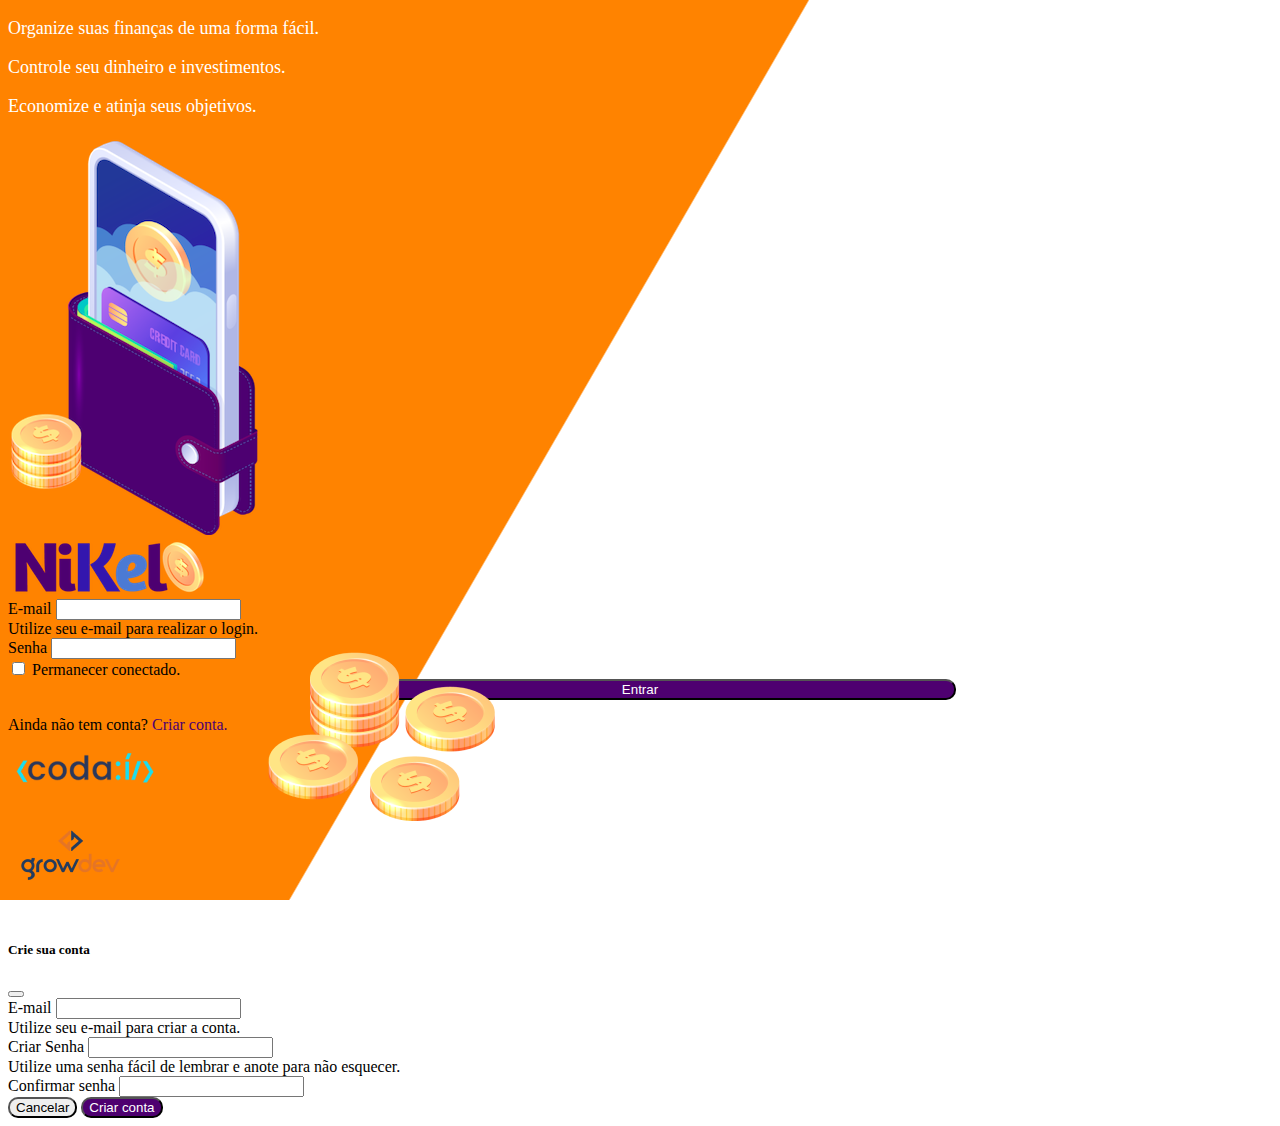
<file: public/index.html>
<!DOCTYPE html>
<html lang="pt">
<head>
    <meta charset="UTF-8">
    <meta name="viewport" content="width=device-width, initial-scale=1.0">
    <title>Nikel</title>
    <link href="https://cdn.jsdelivr.net/npm/bootstrap@5.1.3/dist/css/bootstrap.min.css" rel="stylesheet" integrity="sha384-1BmE4kWBq78iYhFldvKuhfTAU6auU8tT94WrHftjDbrCEXSU1oBoqyl2QvZ6jIW3" crossorigin="anonymous">
    <link rel="stylesheet" href="./css/styles.css">
</head>
<body id="login">
    <main>
        <div class="container">
            <div class="row vh-100">
                <div class="col d-flex justify-content-center my-5 flex-column">
                    <div class="text-login">
                        <p>Organize suas finanças de uma forma fácil.</p>
                        <p>Controle seu dinheiro e investimentos.</p>
                        <p>Economize e atinja seus objetivos.</p>
                    </div>
                    <div class="text-center">
                        <img src="./assets/images/pocket.png" alt="image pocket" class="img-fluid" srcset="">
                        <img src="./assets/images/coins.png" alt="image coins" class="img-fluid d-none d-md-inline coins" srcset="">
                    </div>
                </div>
                <div class="col d-flex justify-content-center my-5 flex-column">
                    <div class="container">
                        <div class="row">
                            <div class="col">
                                <div class="text-center mb-3">
                                    <img src="./assets/images/nikel-logo.png" alt="logo nikel" class="img-fluid" srcset="">
                                </div>
                            </div>
                        </div>
                        <div class="row">
                            <div class="col">
                                <form id="login-form">
                                    <div class="mb-3">
                                      <label for="email-input" class="form-label">E-mail</label>
                                      <input type="email" class="form-control" id="email-input" aria-describedby="emailHelp">
                                      <div id="emailHelp" class="form-text">Utilize seu e-mail para realizar o login.</div>
                                    </div>
                                    <div class="mb-3">
                                      <label for="password-input" class="form-label">Senha</label>
                                      <input type="password" class="form-control" id="password-input">
                                    </div>
                                    <div class="mb-3 form-check">
                                      <input type="checkbox" class="form-check-input" id="session-check">
                                      <label class="form-check-label" for="session-check">Permanecer conectado.</label>
                                    </div>
                                    <button type="submit" class="btn button-login">Entrar</button>
                                </form>
                            </div>
                        </div>
                        <div class="row">
                            <div class="col">
                                <p id="link-conta" class="text-center mt-2 form-text" data-bs-toggle="modal" data-bs-target="#register-modal">Ainda não tem conta? <span class="link-default">Criar conta.</span></p>
                            </div>
                        </div>
                        <div class="row">
                            <div class="col">
                                <div class="text-center mt-5">
                                    <img src="./assets/images/codai-logo.png" alt="" srcset="">
                                </div>
                            </div>
                        </div>
                        <div class="row">
                            <div class="col">
                                <div class="text-center">
                                    <img src="./assets/images/growdev-logo.png" alt="" srcset="">
                                </div>
                            </div>
                        </div>
                    </div>
                </div>
            </div>
        </div>
          
  <!-- Modal -->
  <div class="modal fade" id="register-modal" tabindex="-1" aria-labelledby="exampleModalLabel" aria-hidden="true">
    <div class="modal-dialog">
      <div class="modal-content">
        <div class="modal-header">
          <h5 class="modal-title" id="exampleModalLabel">Crie sua conta</h5>
          <button type="button" class="btn-close" data-bs-dismiss="modal" aria-label="Close"></button>
        </div>
            <form id="create-form">
                <div class="modal-body">
            
                <div class="mb-3">
                  <label for="email-create-input" class="form-label">E-mail</label>
                  <input type="email" class="form-control" id="email-create-input" aria-describedby="emailHelp" required>
                  <div id="emailHelp" class="form-text">Utilize seu e-mail para criar a conta.</div>
                </div>
                <div class="mb-3">
                  <label for="password-create-input" class="form-label">Criar Senha</label>
                  <input type="password" class="form-control" id="password-create-input" required>
                  <div id="emailHelp" class="form-text">Utilize uma senha fácil de lembrar e anote para não esquecer.</div>
                </div>
                <div class="mb-3">
                    <label for="repeatassword-create-input" class="form-label">Confirmar senha</label>
                    <input type="password" class="form-control" id="repeatpassword-create-input" required>
                    
                  </div>
            
                </div>
            <div class="modal-footer">
            <button type="button" class="btn btn-secondary button-cancel" data-bs-dismiss="modal">Cancelar</button>
            <button type="submit" class="btn button-default">Criar conta</button>
            </div>
            </form>
      </div>
    </div>
  </div>
    </main>
    <script src="https://cdn.jsdelivr.net/npm/bootstrap@5.1.3/dist/js/bootstrap.bundle.min.js" integrity="sha384-ka7Sk0Gln4gmtz2MlQnikT1wXgYsOg+OMhuP+IlRH9sENBO0LRn5q+8nbTov4+1p" crossorigin="anonymous"></script>
    <script src="./js/index.js"></script>
</body>
</html>
</file>
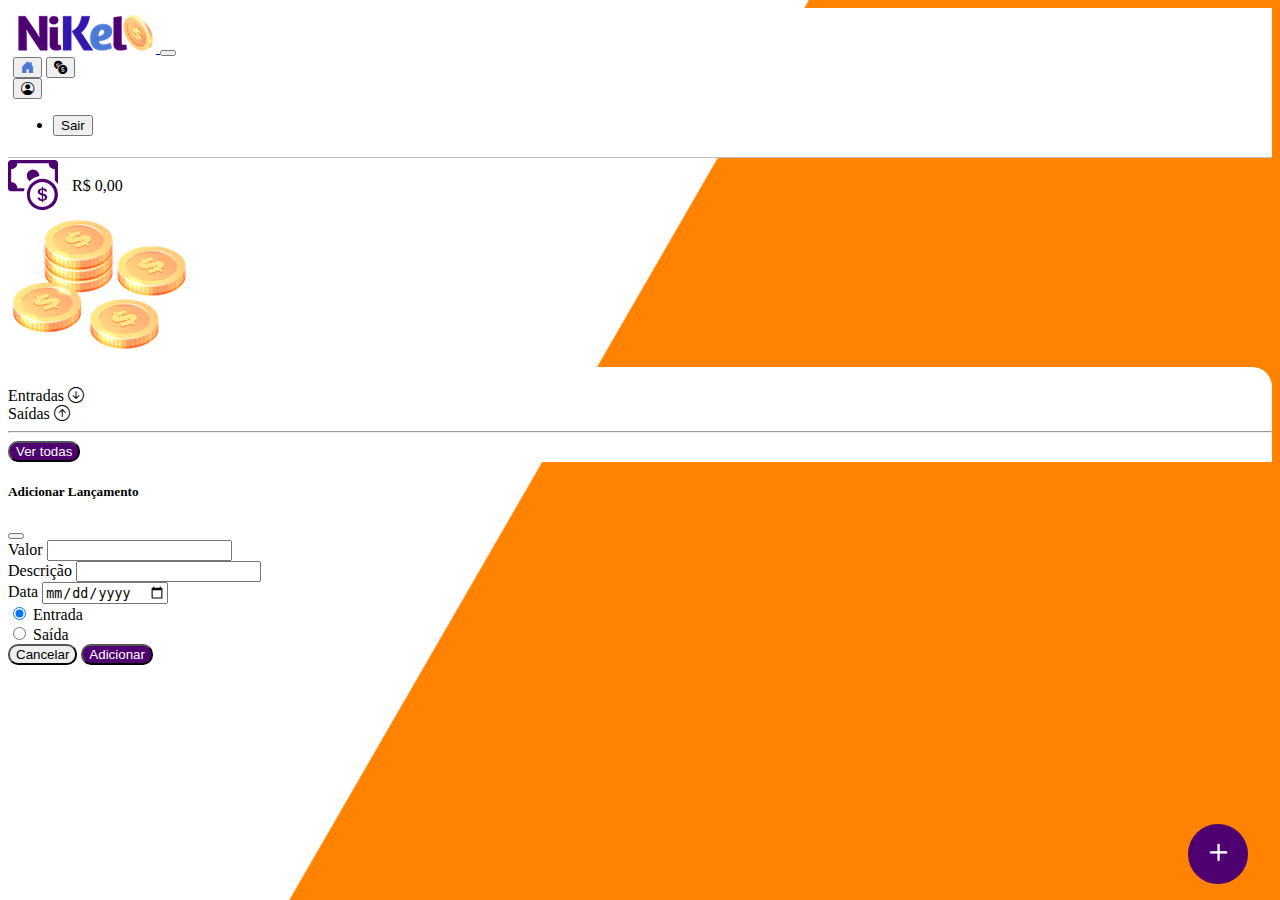
<file: public/home.html>
<!DOCTYPE html>
<html lang="pt">
<head>
    <meta charset="UTF-8">
    <meta name="viewport" content="width=device-width, initial-scale=1.0">
    <title>Nikel - Home</title>
    <link href="https://cdn.jsdelivr.net/npm/bootstrap@5.1.3/dist/css/bootstrap.min.css" rel="stylesheet" integrity="sha384-1BmE4kWBq78iYhFldvKuhfTAU6auU8tT94WrHftjDbrCEXSU1oBoqyl2QvZ6jIW3" crossorigin="anonymous">
    <link rel="stylesheet" href="https://cdn.jsdelivr.net/npm/bootstrap-icons@1.10.5/font/bootstrap-icons.css">
    <link rel="stylesheet" href="./css/styles.css">
</head>
<body id="app">
    <header>
        <nav class="navbar navbar-expand navbar-light bg-white">
            <div class="container-fluid">
              <a class="navbar-brand" href="#">
                <img src="./assets/images/nikel-small-logo.png" alt="logo nikel" class="img-fluid" srcset="">
              </a>
              <button class="navbar-toggler" type="button" data-bs-toggle="collapse" data-bs-target="#navbarSupportedContent" aria-controls="navbarSupportedContent" aria-expanded="false" aria-label="Toggle navigation">
                <span class="navbar-toggler-icon"></span>
              </button>
              <div class="collapse navbar-collapse justify-content-end" id="navbarSupportedContent">
                <div class="d-flex menu">
                    <a href="home.html"><button class="btn" type="button"><i class="bi bi-house-door-fill fs-4 color-secondary"></i></button></a>
                    <a href="transactions.html"><button class="btn" type="button"><i class="bi bi-currency-exchange fs-4"></i></button></a>
                    
                    <div class="dropdown">
                        <button class="btn" type="button" id="dropdownMenuButton1" data-bs-toggle="dropdown" aria-expanded="false">
                            <i class="bi bi-person-circle fs-4"></i>
                        </button>
                        <ul class="dropdown-menu logout" aria-labelledby="dropdownMenuButton1">
                          <li><button class="dropdown-item" id="button-logout">Sair</button></li>
                          
                        </ul>
                      </div>
                </div>
                
              </div>
            </div>
          </nav> 
    </header>
    <main>
        <div class="container-lg">
            <div class="row">
                <div class="col d-flex mt-4 justify-content-start align-items-center">
                    <i class="bi bi-cash-coin color-primary icon-detail"></i>
                    <span class="fs-2" id="total">R$ 0,00</span>
                </div>
                <div class="col d-flex mt-4 justify-content-end">
                    <div class="text-center">
                        <img src="./assets/images/coins-small.png" alt="image coins" srcset="">
                    </div>
                </div>
            </div>
            <div class="row">
                <div class="col-12 info shadow-lg">
                    <div class="container">
                        <div class="row">
                            <div class="col-6">
                               <span class="fs-4">Entradas <i class="bi bi-arrow-down-circle fs-2 align-middle"></i></span> 
                            </div>
                            <div class="col-6">
                                <span class="fs-4">Saídas <i class="bi bi-arrow-up-circle fs-2 align-middle"></i></span>
                            </div>
                            <div class="col-12 my-2">
                                <hr>
                            </div>
                        </div>
                        <div class="row">
                            <div class="col-6">
                                <div class="container p-0" id="cash-in-list">
                                    
                                </div>
                            </div>
                            <div class="col-6">
                                <div class="container p-0" id="cash-out-list">
                                    
                                </div>
                            </div>
                            <div class="col-12 mb-4">
                                <button type="button" class="btn button-default" id="transactions-button"> Ver todas</button>
                            </div>
                        </div>
                    </div>
                </div>
            </div>
            <button class="btn button-float" data-bs-toggle="modal" data-bs-target="#transactions-modal"><i class="bi bi-plus"></i></button>
        </div>
        <!-- Modal -->
  <div class="modal fade" id="transactions-modal" tabindex="-1" aria-labelledby="exampleModalLabel" aria-hidden="true">
    <div class="modal-dialog">
      <div class="modal-content">
        <div class="modal-header">
          <h5 class="modal-title" id="exampleModalLabel">Adicionar Lançamento</h5>
          <button type="button" class="btn-close" data-bs-dismiss="modal" aria-label="Close"></button>
        </div>
            <form id="transaction-form">
                <div class="modal-body">
            
                <div class="mb-3">
                  <label for="value-input" class="form-label">Valor</label>
                  <input type="number" step="any" class="form-control" id="value-input" aria-describedby="emailHelp"required>
                </div>
                <div class="mb-3">
                  <label for="description-input" class="form-label">Descrição</label>
                  <input type="text" class="form-control" id="description-input"required>
                </div>
                <div class="mb-3">
                    <label for="date-input" class="form-label">Data</label>
                    <input type="date" class="form-control" id="date-input"required>
                  </div>
                  <div class="mb-3">
                    <div class="form-check form-check-inline">
                        <input class="form-check-input" type="radio" name="type-input" id="inlineRadio1" value="1" checked>
                        <label class="form-check-label" for="inlineRadio1">Entrada</label>
                      </div>
                      <div class="form-check form-check-inline">
                        <input class="form-check-input" type="radio" name="type-input" id="inlineRadio2" value="2">
                        <label class="form-check-label" for="inlineRadio2">Saída</label>
                      </div>
                  </div>
                </div>
            <div class="modal-footer">
            <button type="button" class="btn btn-secondary button-cancel" data-bs-dismiss="modal">Cancelar</button>
            <button type="submit" class="btn button-default">Adicionar</button>
            </div>
            </form>
      </div>
    </div>
  </div>
    </main>

    <script src="https://cdn.jsdelivr.net/npm/bootstrap@5.1.3/dist/js/bootstrap.bundle.min.js" integrity="sha384-ka7Sk0Gln4gmtz2MlQnikT1wXgYsOg+OMhuP+IlRH9sENBO0LRn5q+8nbTov4+1p" crossorigin="anonymous"></script>
    <script src="./js/home.js"></script>
</body>
</html>
</file>
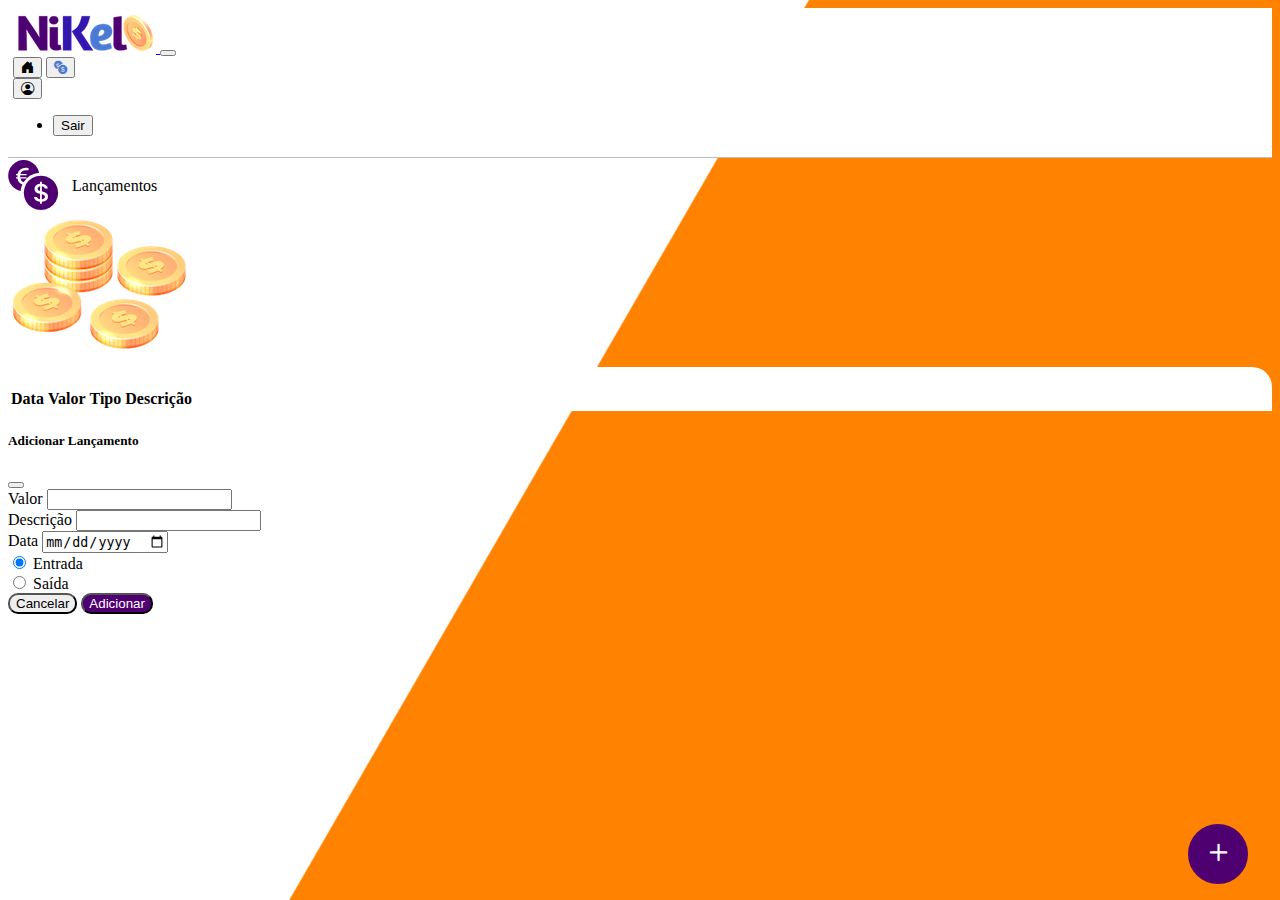
<file: public/transactions.html>
<!DOCTYPE html>
<html lang="pt">
<head>
    <meta charset="UTF-8">
    <meta name="viewport" content="width=device-width, initial-scale=1.0">
    <title>Nikel - Lançamentos</title>
    <link href="https://cdn.jsdelivr.net/npm/bootstrap@5.1.3/dist/css/bootstrap.min.css" rel="stylesheet" integrity="sha384-1BmE4kWBq78iYhFldvKuhfTAU6auU8tT94WrHftjDbrCEXSU1oBoqyl2QvZ6jIW3" crossorigin="anonymous">
    <link rel="stylesheet" href="https://cdn.jsdelivr.net/npm/bootstrap-icons@1.10.5/font/bootstrap-icons.css">
    <link rel="stylesheet" href="./css/styles.css">
</head>
<body id="app">
    <header>
        <nav class="navbar navbar-expand navbar-light bg-white">
            <div class="container-fluid">
              <a class="navbar-brand" href="#">
                <img src="./assets/images/nikel-small-logo.png" alt="logo nikel" class="img-fluid" srcset="">
              </a>
              <button class="navbar-toggler" type="button" data-bs-toggle="collapse" data-bs-target="#navbarSupportedContent" aria-controls="navbarSupportedContent" aria-expanded="false" aria-label="Toggle navigation">
                <span class="navbar-toggler-icon"></span>
              </button>
              <div class="collapse navbar-collapse justify-content-end" id="navbarSupportedContent">
                <div class="d-flex menu">
                    <a href="home.html"><button class="btn" type="button"><i class="bi bi-house-door-fill fs-4"></i></button></a>
                    <a href="transactions.html"><button class="btn" type="button"><i class="bi bi-currency-exchange fs-4 color-secondary"></i></button></a>
                    
                    <div class="dropdown">
                        <button class="btn" type="button" id="dropdownMenuButton1" data-bs-toggle="dropdown" aria-expanded="false">
                            <i class="bi bi-person-circle fs-4"></i>
                        </button>
                        <ul class="dropdown-menu logout" aria-labelledby="dropdownMenuButton1">
                            <li><button class="dropdown-item" id="button-logout">Sair</button></li>
                          
                        </ul>
                      </div>
                </div>
                
              </div>
            </div>
          </nav> 
    </header>
    <main>
        <div class="container-lg">
            <div class="row">
                <div class="col d-flex mt-4 justify-content-start align-items-center">
                    <i class="bi bi-currency-exchange color-primary icon-detail"></i>
                    <span class="fs-2">Lançamentos</span>
                </div>
                <div class="col d-flex mt-4 justify-content-end">
                    <div class="text-center">
                        <img src="./assets/images/coins-small.png" alt="image coins" srcset="">
                    </div>
                </div>
            </div>
            <div class="row">
                <div class="col-12 info shadow-lg">
                    <div class="container">
                        <div class="row">
                            <div class="col">
                                <table class="table">
                                    <thead>
                                      <tr>
                                        <th scope="col">Data</th>
                                        <th scope="col">Valor</th>
                                        <th scope="col">Tipo</th>
                                        <th scope="col">Descrição</th>
                                      </tr>
                                    </thead>
                                    <tbody id="transactions-list">
                                      
                                      
                                    </tbody>
                                  </table>  
                            
                        </div>
                    </div>
                </div>
            </div>
            <button class="btn button-float" data-bs-toggle="modal" data-bs-target="#transactions-modal"><i class="bi bi-plus"></i></button>
        </div>
        <!-- Modal -->
  <div class="modal fade" id="transactions-modal" tabindex="-1" aria-labelledby="exampleModalLabel" aria-hidden="true">
    <div class="modal-dialog">
      <div class="modal-content">
        <div class="modal-header">
          <h5 class="modal-title" id="exampleModalLabel">Adicionar Lançamento</h5>
          <button type="button" class="btn-close" data-bs-dismiss="modal" aria-label="Close"></button>
        </div>
            <form id="transaction-form">
                <div class="modal-body">
            
                <div class="mb-3">
                  <label for="value-input" class="form-label">Valor</label>
                  <input type="number" step="any" class="form-control" id="value-input" aria-describedby="emailHelp">
                </div>
                <div class="mb-3">
                  <label for="description-input" class="form-label">Descrição</label>
                  <input type="text" class="form-control" id="description-input">
                </div>
                <div class="mb-3">
                    <label for="date-input" class="form-label">Data</label>
                    <input type="date" class="form-control" id="date-input">
                  </div>
                  <div class="mb-3">
                    <div class="form-check form-check-inline">
                        <input class="form-check-input" type="radio" name="type-input" id="inlineRadio1" value="1" checked>
                        <label class="form-check-label" for="inlineRadio1">Entrada</label>
                      </div>
                      <div class="form-check form-check-inline">
                        <input class="form-check-input" type="radio" name="type-input" id="inlineRadio2" value="2">
                        <label class="form-check-label" for="inlineRadio2">Saída</label>
                      </div>
                  </div>
                </div>
            <div class="modal-footer">
            <button type="button" class="btn btn-secondary button-cancel" data-bs-dismiss="modal">Cancelar</button>
            <button type="submit" class="btn button-default">Adicionar</button>
            </div>
            </form>
      </div>
    </div>
  </div>
    </main>

    <script src="https://cdn.jsdelivr.net/npm/bootstrap@5.1.3/dist/js/bootstrap.bundle.min.js" integrity="sha384-ka7Sk0Gln4gmtz2MlQnikT1wXgYsOg+OMhuP+IlRH9sENBO0LRn5q+8nbTov4+1p" crossorigin="anonymous"></script>
    <script src="./js/transactions.js"></script>
</body>
</html>
</file>
<file: public/css/styles.css>
#login {
    background: linear-gradient(120deg,  #FF8300 44.9%, #ffffff 45% ) no-repeat fixed;
}

#app {
    background: linear-gradient(120deg,  #ffffff 44.9%, #FF8300 45% ) no-repeat fixed; 
}

header {
    border-bottom: 1px solid #bebcbc;
    padding: 5px;
    background-color: #ffffff;
}

.color-primary {
color: #4e0070;
}

.color-secondary {
color: #4c79d3;
}

.icon-detail {
    font-size: 50px;
    margin-right: 10px;
    vertical-align: middle;
}

.text-login {
    color: #ffffff;
    font-size: 18px;
    font-weight: 500;
}

.coins {
    position: absolute;
    bottom: 60px;
}

.button-login {
    border-radius: 10px;
    background-color: #4e0070;
    color: #ffffff;
    width: 50%;
    margin: 0 25%;
}

.button-default {
    border-radius: 10px;
    background-color: #4e0070;
    color: #ffffff;
}

.button-cancel {
    border-radius: 10px;
}

.button-float {
    border-radius: 100%;
    height: 60px;
    width: 60px;
    position: fixed;
    padding: 0 !important;
    bottom: 1rem;
    right: 2rem;
    font-size: 35px;
    border: 2px solid #4e0070;
    background-color: #4e0070;
    color: #ffffff;
}

.button-float:hover {
    border: 2px solid #4c79d3;
    background-color: #ffffff;
    color: #4c79d3; 
}

.button-login:hover, .button-default:hover {
    background: #4c79d3;
    color: #ffffff;
}

.link-default {
    color: #4e0070;
    cursor: pointer;
}

.link-default:hover {
    color: #4c79d3;
}

.info {
    background-color: #ffffff;
    border-radius: 20px 20px 0px 0px;
    padding: 20px 0px 0px 0px;

}

.logout {
    min-width: 5rem !important;
}

.menu {
    margin-right: 20px;
}
</file>
